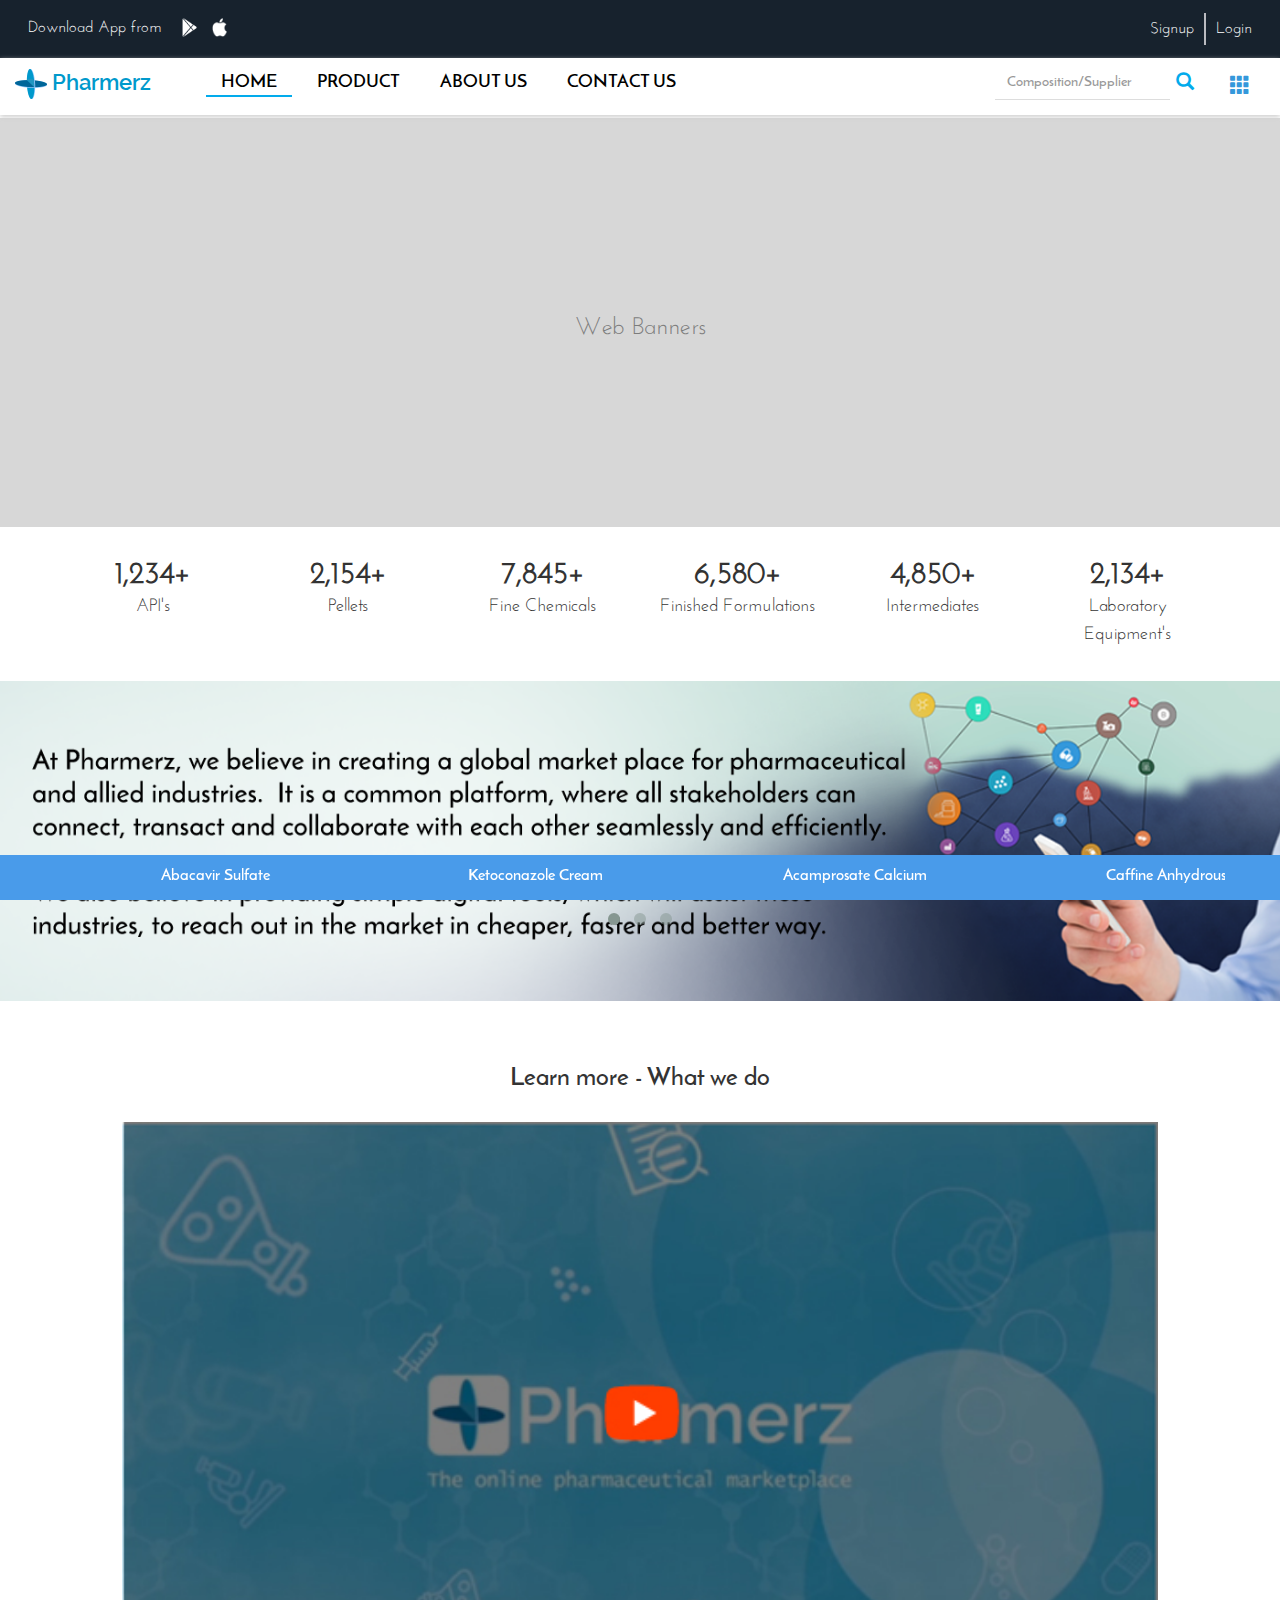
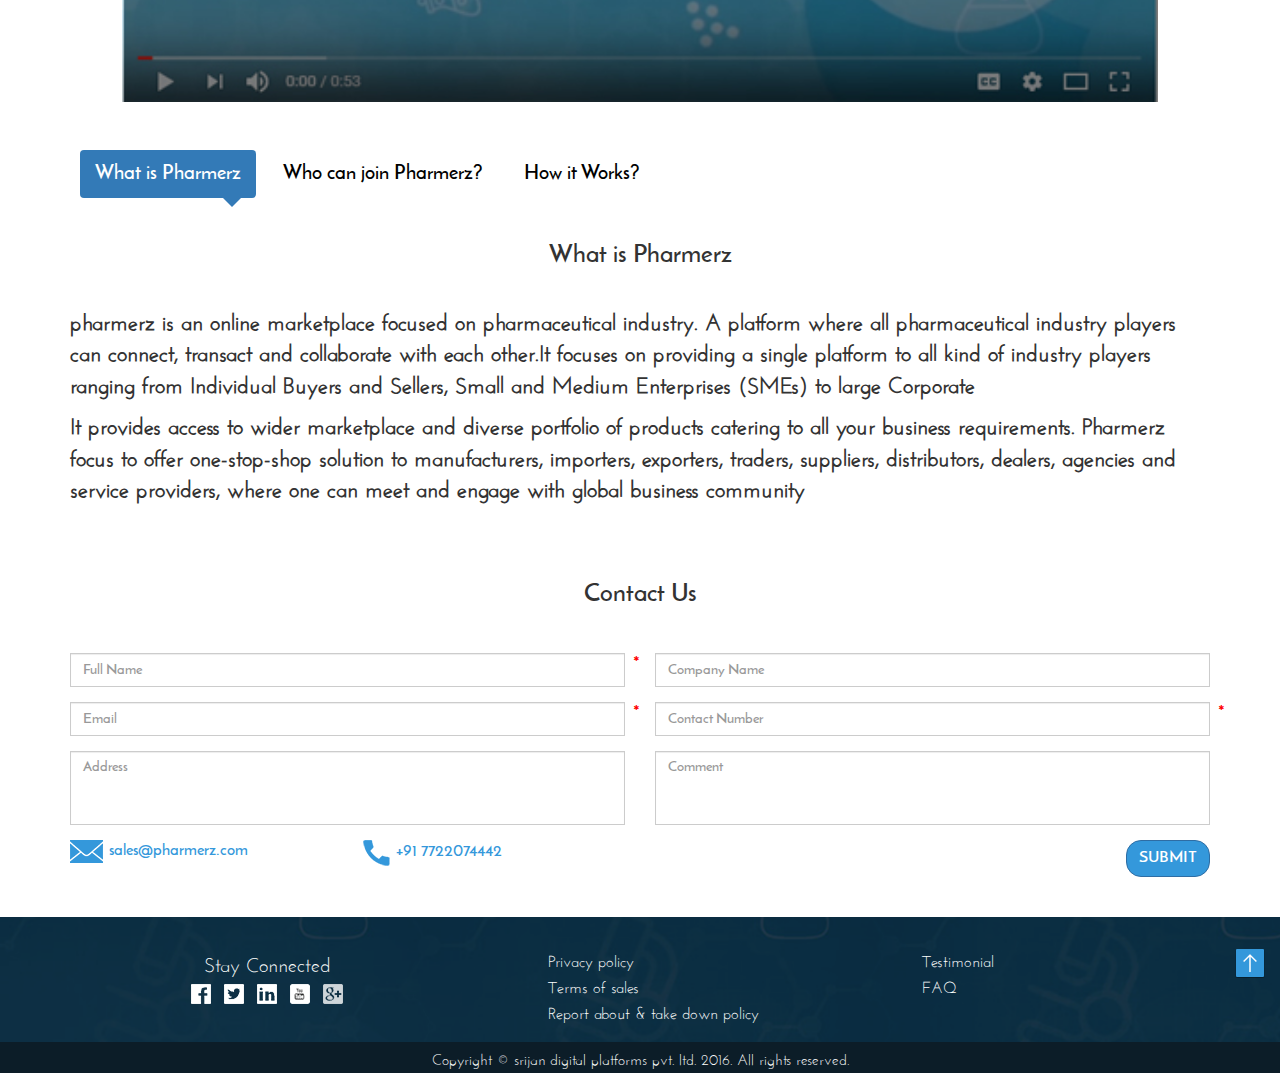
<file: src/main/resources/static/index.html>
<!DOCTYPE html>
<html lang="en" ng-app="myApp" ng-controller="MainCtrl">
    <head>
        <meta charset="utf-8">
        <meta http-equiv="X-UA-Compatible" content="IE=edge">
        <meta name="viewport" content="width=device-width, initial-scale=1">
        <!-- Css -->
		<link href="//maxcdn.bootstrapcdn.com/font-awesome/4.2.0/css/font-awesome.min.css" rel="stylesheet">
        <link href="css/bootstrap.min.css" rel="stylesheet">
		<link href="css/datatables.bootstrap.min.css" rel="stylesheet" >
        <link href="css/ekko-lightbox.css" rel="stylesheet">
        <link href="css/owl.carousel.css" rel="stylesheet">
        <link href="css/owl.theme.css" rel="stylesheet">
        <link href="css/angular-csp.css" rel="stylesheet">
        <link href="css/style.css" rel="stylesheet">
        <link href="css/responsive.css" rel="stylesheet">
		<link href="css/sidenav.css" rel="stylesheet">
        <!-- HTML5 shim and Respond.js for IE8 support of HTML5 elements and media queries -->
        <!-- WARNING: Respond.js doesn't work if you view the page via file:// -->
        <!--[if lt IE 9]>
          <script src="https://oss.maxcdn.com/html5shiv/3.7.2/html5shiv.min.js"></script>
          <script src="https://oss.maxcdn.com/respond/1.4.2/respond.min.js"></script>
        <![endif]-->

        <title>{{ Page.title() }}</title>
    </head>
    <body>

        <div ng-view>

        </div>



        <!-- Java script -->  
        <script src="js/jquery.min.js"></script>
        <script src="js/bootstrap.min.js"></script>         
        <script src="js/ekko-lightbox.js"></script>
        <script src="js/owl.carousel.min.js"></script>
        <script src="js/angular.min.js"></script>
		<script src="js/angular-datatables.min.js"></script>
		<script src="js/jquery.dataTables.min.js"></script>
		<script src="js/angular-datatables.bootstrap.min.js"></script>
        <script src="js/angular-route.min.js"></script>
        <script src="js/angular-animate.min.js"></script>
        <script src="js/angular-cookies.min.js"></script>
        <script src="js/ui-bootstrap-tpls-0.11.0.min.js"></script>
        <script src="./app/app.js"></script>
        <!--<script src="./app/config.js"></script>-->
        <script src="./app/controllers/route.js"></script>
        <!-- controller added files-->
        <script src="./app/controllers/main-controller.js"></script>
        <script src="./app/controllers/home-controller.js"></script>
        <script src="./app/controllers/product-controller.js"></script>
        <script src="./app/controllers/aboutus-controller.js"></script>
        <script src="./app/controllers/contactus-controller.js"></script>
        <script src="./app/controllers/category-controller.js"></script>
		<script src="./app/controllers/dataTables-controller.js"></script>
        <!-- factory added files-->
        <script src="./app/factory/common-factory.js"></script>

    </body>
</html>
</file>
<file: src/main/resources/static/css/style.css>
/*-------------------------
Date : 16 nov 2016
Description : Website css 
---------------------------*/


/*-----------------------
External Fonts Added
-----------------------*/
/*
@font-face {
    font-family: "RalewayMedium";
    src: url('../fonts/raleway-medium.eot'); 
    src:url('../fonts/raleway-medium.ttf'),   
        url('../fonts/raleway-medium.woff'),
        url('../fonts/raleway-medium.svg'),
        url('../fonts/Raleway-Medium-Original.otf');    
}

@font-face {
    font-family: "RalewaySemiBold";
    src: url('../fonts/raleway-semibold.eot'); 
    src:url('../fonts/Raleway-SemiBold.ttf'),   
        url('../fonts/Raleway-SemiBold.otf');
}

@font-face {
    font-family: "RalewayRegular";
    src: url('../fonts/raleway-regular-webfont.eot'); 
    src:url('../fonts/Raleway-Regular.ttf'),
        url('../fonts/Raleway-Regular.woff'),  
        url('../fonts/Raleway-Regular.otf');
}*/

@font-face {
    font-family: 'JosefinSansLight';
    src: url('../fonts/JosefinSans-Light.eot');    
    src: url('../fonts/JosefinSans-Light.ttf') format('truetype'),
        url('../fonts/JosefinSans-Light.otf') format('opentype'),
        url('../fonts/JosefinSans-Light.woff') format('woff'),
        url('../fonts/JosefinSans-Light.woff2') format('woff2'),
        url('../fonts/JosefinSans-Light.svg#fredokaone') format('svg');
}


@font-face {
    font-family: 'JosefinSans';
    src: url('../fonts/JosefinSans.eot');
    src: url('../fonts/JosefinSans.ttf') format('truetype'),
        url('../fonts/JosefinSans.otf') format('opentype'),
        url('../fonts/JosefinSans.woff') format('woff'),
        url('../fonts/JosefinSans.woff2') format('woff2'),
        url('../fonts/JosefinSans.svg#fredokaone') format('svg');
}

@font-face {
    font-family: 'JosefinSansBold';
    src: url('../fonts/JosefinSans-Bold.eot');
    src: url('../fonts/JosefinSans-Bold.ttf') format('truetype'),
        url('../fonts/JosefinSans-Bold.otf') format('opentype'),
        url('../fonts/JosefinSans-Bold.woff') format('woff'),
        url('../fonts/JosefinSans-Bold.woff2') format('woff2'),
        url('../fonts/JosefinSans-Bold.svg#fredokaone') format('svg');
}


@font-face {
    font-family: 'JosefinSansSemiBold';
    src: url('../fonts/JosefinSans-SemiBold.eot');
    src: url('../fonts/JosefinSans-SemiBold.ttf') format('truetype'),
        url('../fonts/JosefinSans-SemiBold.otf') format('opentype'),
        url('../fonts/JosefinSans-SemiBold.woff') format('woff'),
        url('../fonts/JosefinSans-SemiBold.woff2') format('woff2'),
        url('../fonts/JosefinSans-SemiBold.svg#fredokaone') format('svg');
}

@font-face {
    font-family: 'RalewaySemiBold';
    src: url('../fonts/Raleway SemiBold.eot');
    src: url('../fonts/Raleway SemiBold.ttf') format('truetype'),
        url('../fonts/Raleway SemiBold.otf') format('opentype'),
        url('../fonts/Raleway SemiBold.woff') format('woff'),
        url('../fonts/Raleway SemiBold.woff2') format('woff2'),
        url('../fonts/Raleway SemiBold.svg#fredokaone') format('svg');
}

body{
    font-family: JosefinSansSemiBold;
}

/*--------------------------*/

/*-----------------
Header Part css
-------------------*/
.headerbar-background{
    background-color: #17222d;
    padding: 1%;
}

.playstore-box-header{
    font-family: JosefinSans;
    font-size: 16px;
    color:#fff;
}

.playstore-box-header img{
    padding-left: 5px;
    padding-right: 5px;
    width: 25px;
    height: 19px;
}

.login-signup-box-header{
    font-family: JosefinSans;
    font-size: 16px;
    color:#fff;
    float: right;
}

.login-signup-box-header a{
    text-decoration: none !important;
    color:#fff !important;
}

.signup-adjs{
    padding-right: 5px;
}

.login-adjs{
    padding-left: 5px;
}

.blue-glyphicon{
    color: #3498db;
    font-size: 20px;
}

/*-------------- End ----------------*/
/*-------------------------------
Footer part css
-------------------------------*/
.footer-background{
    background:  url('../image/footer-background.png') no-repeat center center;
    width: 100%;
    height: 125px;
    background-size: cover;
}
.social-icons{
    text-align:center;
    padding-top:30px;
}

.social-icons-txt{
    font-family: JosefinSans;
    font-size: 20px;
    color:#fff;
}

.social-icons img{
    padding-left:5px;
    padding-right:5px;
    padding-top:5px;
    cursor: pointer;
}

.footer-links{
    padding-top:30px;
}

.footer-links a{
    font-family: JosefinSans;
    font-size: 16px;
    color:#fff;
    text-decoration:none;
}

.movetotop{
    float:right;
}	

.copyright-box-background{
    background-color:#0c1d28;
}

.copyright{
    font-family: JosefinSans;
    font-size: 15px;
    color:#fff;
    text-align:center;
    padding-bottom:5px;
    padding-top:5px;
}
/*-------------- End ----------------*/

/*------------------------------
Login Modal css
-------------------------------*/
#modals-container .modal{
    top: 20% !important;
    padding: 0!important;
}

#LoginModal .modal-header {
    border-bottom: none !important; 
}

#LoginModal .form-control{
    background-color: #eeeeee;
}

.login-form-inneradjs{
    padding-left: 15%;
    padding-right: 15%;
}

.login-heading{
    font-family:JosefinSans;
    font-size:20px;
    text-align:center;
    font-weight: 600;
}

.rightborder-adjs{
    border-right: none !important;
}

.login-link{
    font-family:JosefinSans;
    text-align:center;
    font-weight: 600;
}

.login-link a{
    color:#02abec;
    text-decoration: underline;
}

.myloginbtn{
    padding: 6px 43px !important;
    background-color: #34495e;
    border-color: #2e6da4;
    color: #fff;
}


#LoginModal  .form-control-feedback{
    right: 14px !important;
}

.validation_error{
    font-family:JosefinSans;
    font-size:12px;
    color:red;
}
.errorborder{
    border:1px solid red;
}

/*-------------- End ----------------*/

/*------------------------------
Signup Modal css
-------------------------------*/

#SignupModal .modal-header {
    border-bottom: none !important; 
}
.signup-heading{
    font-family:JosefinSansSemiBold;
    font-size:20px;
    text-align:center;
    font-weight: 600;
}

.signup-form-inneradjs{
    padding-left: 5%;
    padding-right: 5%;
}

.signup-subheading{
    font-family:JosefinSans;
    font-size:20px;
    text-align:center;
    font-weight: 600;
}

.profile-image-box{
    text-align:center;
}

.profile-image-box img{
    width :80px;
    height:80px;
    padding-bottom : 5px;
}

.profile-image-box-btn{
    color:#02abec;
    background-color: #fff; 
    border-color: #02abec; 
}

.profile-image-box-btn:hover{
    color:#02abec;
}

#SignupModal .form-control{
    background-color: #eeeeee;
}
.btn-file {
    position: relative;
    overflow: hidden;
}
.btn-file input[type=file] {
    position: absolute;
    top: 0;
    right: 0;
    min-width: 100%;
    min-height: 100%;
    font-size: 100px;
    text-align: right;
    filter: alpha(opacity=0);
    opacity: 0;
    outline: none;
    background: white;
    cursor: inherit;
    display: block;
}

.lastname-adjs{
    padding-top: 20px;
}

.signup-row-adjs{
    padding-bottom:10px;
}

/* not used */
#SignupModal{

}

.radio-info input[type="radio"] + label::after {
    background-color: #5bc0de; }
.radio-info input[type="radio"]:checked + label::before {
    border-color: #5bc0de; }
.radio-info input[type="radio"]:checked + label::after {
    background-color: #5bc0de; }
/* not used */


.signup-link{
    font-family:JosefinSans;
    color:#02abec;
    font-size:13px;
    float:right;
}
.checkbox-txt{
    font-family:JosefinSans;
}

.right-checkbox-algin{
    float: right;   
}

/* not used */
.radio-inline input[type="radio"]:checked + label::before {
    border-color: #5bc0de; 
}

.radio-inline input[type="radio"]:checked + label::after {
    background-color: #5bc0de;
}
/* not used */

.signup-footer-txt{
    padding-top: 5px;
    font-family:JosefinSans;
    text-align: center;
}

.signup-footer-txt a{
    color:#02abec;
    text-decoration: underline;
}
.mysignupbtn{
    padding: 6px 43px !important;
    background-color: #34495e;
    border-color: #2e6da4;
    color: #fff;
}

/*-------------- End ----------------*/



/*------------------------------
Navbar css
-------------------------------*/
.brand-logo{
    font-family: RalewaySemiBold;
    font-size: 22px;
    color: #0099cc;
    padding-top: 9px;
}

.brand-logo a{
    text-decoration: none !important;
    color: #0099cc !important;
}

.brand-logo a:hover{
    color: #0099cc !important;  
}

.navbar {
    border-radius: 0px !important;
    border: 0px solid transparent !important;
}
.navbar-default{
    background-color: #fff !important;
    -webkit-box-shadow: 0px 2px 5px 0px rgba(205,205,205,1) !important;
    -moz-box-shadow: 0px 2px 5px 0px rgba(205,205,205,1) !important;
    box-shadow: 0px 2px 5px 0px rgba(205,205,205,1) !important;
}
.navbar-txt{
    padding-left: 50px;
}
.navbar-txt>li>a{
    font-family: JosefinSansSemiBold !important;
    font-size: 18px !important;
    color: #000 !important;
}
.navbar-txt>li{
    padding-left: 5px;
    padding-right: 5px;
}

/* 
    .navbar-txt>li>a:focus , .navbar-txt>li>a:hover{
    border-bottom: 2px solid #02abec;
    padding-bottom:2px;
}

*/

.activenav{
    border-bottom: 2px solid #02abec;
    padding-bottom: 2px !important;
}

.borderless-searchbox .form-control{
    border-radius: 0px !important; 
    border-left: none !important;
    border-right: none !important;
    border-top: none !important;
    border-bottom: 1px solid #ddd !important;
    -webkit-box-shadow: inset 0 0px 0px rgba(0,0,0,.075) !important; 
    box-shadow: inset 0 0px 0px rgba(0,0,0,.075) !important; 
    -webkit-transition: border-color ease-in-out .15s,-webkit-box-shadow ease-in-out .15s; 
    -o-transition: border-color ease-in-out .15s,box-shadow ease-in-out .15s;
    transition: border-color ease-in-out .15s,box-shadow ease-in-out .15s; 
}
/* not used */
/*
.searchbox{
    background: url('../image/search-icon.png') right no-repeat;
    padding-right: 23px;
    background-size: 22px;
}
*/
/* not used */

.searchbox .input-group-addon {
    background: white !important;
    border: 0px solid #ccc !important; 
    padding: 0px 0px !important;
    font-size: 18px;
}

.searchbox button {
    border: 0;
    background: transparent;
    color:#02abec;
}

.navbar-right .dropdown-menu{
    background-color:#17222d !important;
    color:#fff !important;
}

.navbar-right .dropdown-menu:before {
    content: "";
    position: absolute;
    width: 0;
    height: 0;
    border-left: 18px solid transparent;
    border-right: 18px solid transparent;
    border-bottom: 21px solid #1d2c4a;
    top: -18px;
    right: 6px;
}

.navbar-right .dropdown-menu>li>a {
    color: #fff !important;
    font-family: JosefinSans !important;
    font-size: 16px;
}

.navbar-right .dropdown-menu>li>a:focus, .dropdown-menu>li>a:hover {
    color: #02b5f1 !important;
    text-decoration: none;
    background-color: transparent !important;
}

.navbar{
    margin-bottom: 0px !important; 
}  

.navbar-default .navbar-toggle:focus, .navbar-default .navbar-toggle:hover {
    background-color: transparent !important; 
}

.navbar-default .navbar-toggle {
    border-color: transparent !important; 
}

.searchboxToggle form[role="search"] {
    position: absolute;
    top: 0px;
    right: 0px;
    width: 100%;
    padding: 0px;
    margin: 0px;
    z-index: 0;
}


.searchboxToggle form[role="search"] .btn {
    padding: 6.5px 13px !important;
}

#search-container .modal-body {
    padding: 0px !important;
}

#search-container .modal {
    top: 100px;
}

#search-container .form-control {
    border-radius: 0px !important; 
}

#search-container .btn-default {
    color: red;
    border-left: 0;
    border-radius: 0px !important; 
}

#search-container .btn-default:hover {
    color: red;
    background-color: #fff;

}

.myclose-btn{
    border: 1px solid red;
    border-radius: 50%;
}

.mysearch-btn{
    color: #000; 
}

/*-------------- End ----------------*/

/*-----------------------------
    Home Page css
------------------------------*/
.slider-box{
    background-color:#d7d7d7;
}

.slider-box-txt{
    text-align: center;
    font-family: JosefinSans;
    font-size: 24px;
    padding: 15%;
    color:#7c7c7c;
}

.counting-box{
    /*    background-color: #ebebeb;*/
    padding-bottom: 20px;
    padding-top: 20px;
}

.countigbox-txt{
    text-align: center;
}

.countigbox-count-txt{
    font-size:30px;
    font-family: JosefinSans;
    font-weight: 600;
}

.countigbox-name-txt{
    font-family: JosefinSans;
    font-size:18px;
}

.joinus-path-image{
    background: url('../image/jointhepath_redesign1.png') no-repeat center center;
    width:100%;
    height: 350px;
    background-size:contain; 
}

.video-box{
    /*background-color:#ebebeb;*/
}

.video-container {
    position:relative;
    padding-bottom:56.25%;
    height:0;
    overflow:hidden;
}

.ekko-lightbox .modal-header {
    border-bottom: none !important; 
}

.ekko-lightbox.modal {
    padding: 0!important;
    top:10%;
}

.video-container img{
    width:100%;
}

.video-container iframe, .video-container object, .video-container embed {
    position:absolute;
    top:0;
    left:0;
    width:100%;
    height:100%;
}

.video-box-inner-background{
    /*background-color:#d7d7d7; */
}

.video-hide
{
    display: none;
}

.video-box-header{
    text-align: center; 
    padding-top: 45px;
    padding-bottom: 25px;
}

.video-box-header-txt{
    font-family: JosefinSansSemiBold;
    font-size: 25px;
}

.video-box-txt{
    text-align: center;
    font-family: JosefinSansSemiBold;
    font-size: 22px;
    padding: 15%;
    color:#7c7c7c;
}

.what-is-Pharmerz{
    text-align: center;
    padding-top: 40px;
    padding-bottom: 10px;
}

.what-is-Pharmerz-txt{
    font-family: JosefinSansSemiBold;
    font-size: 25px;
}

.pharmerz-intro-txt{
    font-family: JosefinSans;
    font-size: 22px;
    font-weight: 600;
}

.gery-box{
    background-color: #ebebeb;
}
.who-can-join-pharmerz-txt{
    text-align: center;
    font-family: JosefinSansSemiBold;
    font-size: 25px;
    padding-top: 10px;
    padding-bottom: 10px;
}

.light-skybule-box{
    background-color: #ecf0f1;
}
.wcj-pharmerz-image{
    text-align: center;
    padding-top: 10px;
}

.wcj-pharmerz-heading{
    font-family: JosefinSansSemiBold;
    font-size: 18px;
    padding-top: 8px;
    padding-bottom: 10px;
    text-align: center;
}

.how-Pharmerz-work{
    text-align: center;
    padding-top: 40px;
    padding-bottom: 10px;
}

.how-Pharmerz-work-txt{
    font-family: JosefinSansSemiBold;
    font-size: 25px;
}

.how-Pharmerz-work-subtxt {
    font-family: JosefinSans;
    font-size: 22px;
    font-weight: 600;
}

/*--not use--*/
/*.wcj-pharmerz-content{
    font-family: RalewayMedium;
    font-size: 15px;
    color: #7f8c8d;
}*/
/*--not use--*/

.viewall-btn{
    background-color:#3498db;
    border-color: #2e6da4;
    color: #fff;
    border-radius: 15px;
    font-size: 16px;
}

.sub-nav-adjs{
    padding-top: 45px;
}


.nav-pills-stacked-example li a{
    font-size: 20px;
    margin-left: 10px;
    color:#000;
}

.nav-pills-stacked-example li.active a:after {
    content: "";
    position: absolute;
    width: 0;
    height: 0;
    border-left: 9px solid transparent;
    border-right: 9px solid transparent;
    border-top: 9px solid #337ab7;
    top: 48px;
    right: 15px;
    z-index: 99;
}

.home-contact{
    font-family: JosefinSansSemiBold;
    font-size: 25px;
    text-align: center;
    padding-top: 45px;
    padding-bottom: 20px;
}

.home-contact-subheading{
    font-family: JosefinSans;
    font-size: 20px;
    text-align: center;
    font-weight: 600;
    padding-bottom: 20px;
}

.home-contactus-address{
    font-family: JosefinSansSemiBold;
    font-size: 16px;
    color: #3498db;
}


#home-contact-form .form-control{
    border-radius: 0px;
}

.required-filed:after { 
    position: absolute;
    content: '*';
    color: red;
    right: 0;
    top: 0;
    font-size: 18px;
}

.mail-txt{
    font-family: JosefinSansSemiBold;
    font-size: 16px; 
    color:#3498db;
}

.phone-txt{
    font-family: JosefinSansSemiBold;
    font-size: 16px;  
    color:#3498db;
}

.phone-txt-adjs{
    padding-top: 10px;
}

.mail-txt-adjs{
    padding-top: 10px;
}

.contact-btn{
    background-color:#3498db;
    border-color: #2e6da4;
    color: #fff;
    border-radius: 15px;
    font-size: 16px;
}


.stickyfooter {
    background-color: #499bea;
    position: fixed;
    bottom: 0;
    margin-top: 0;
    margin-bottom: 0;
    padding: 10px 0 4px;
    text-align: center;
    margin-right: 0;
    height: 45px;
    left: 0;
    z-index: 50;
    width:100%;
    color:#fff;
    font-family: JosefinSansSemiBold;
    font-size: 16px;  
}


.stickyfooter a{
    color:#fff;
    text-decoration: none;
}

.owl-item {
    width:320px !important;
}

/*-------------- End ----------------*/

/*-----------------------------
Product Page
--------------------------------*/

.productpage-background
{
    background-color: #ebebeb;
}

.product-page-items-background{
    background-color: #fff;
}

.p-product-item-box{
    padding-top:15px;
    padding-bottom:15px;
}

.p-product-image{
    padding-top:3px;
    text-align:center;
}

.p-product-name{
    font-family: JosefinSansSemiBold;
    color:#212121;
    font-size: 18px;
}

.p-product-categorty{
    font-family: JosefinSans;
    color:#212121;
    font-size: 15px;
    font-weight: 600;
}
/*--no use--*/
/*
.p-product-supplier{
    font-family: JosefinSans;
    color:#212121;
    font-size: 15px;
}
*/
/*--no use--*/

.p-product-txt-content{
    padding-bottom:5px;
}

.p-product-sendEnq-btn{
    background-color:#3d5968;
    border-color: #2e6da4;
    color: #fff;
}

.btn-gery{
    background-color: #ccc;
}

#filter-box .dropdown-menu:before {
    content: "";
    position: absolute;
    width: 0;
    height: 0;
    border-left: 12px solid transparent;
    border-right: 12px solid transparent;
    border-bottom: 12px solid #fff;
    top: -13px;
    left: 7px;
}

.dropdown-size{
    width:300px;
}

.filetr-collapsable {
    display: block; 
    margin-top: 13px;	
}

.filter-box {
    /*padding: 16px;*/
    /*border-bottom: 1px solid #f0f0f0;*/
}

.filter-headername {
    display: -webkit-flex;
    display: -ms-flexbox;
    display: flex;
    -webkit-justify-content: space-between;
    -ms-flex-pack: justify;
    justify-content: space-between;
    -webkit-align-items: center;
    -ms-flex-align: center;
    align-items: center;
    background-color: #dfdfdf;
    margin-top: 5px;
}

.filter-headername-txt {
    font-family:JosefinSans;
    font-size: 15px;
    font-weight: 600;
    letter-spacing: .3px;
    display: inline-block;
    color:#888888;
    padding-top:5px;
    padding-left:5px;
    padding-bottom:5px;
}

.arrow-adjs{
    padding-right: 5px;
}

.filter-innerlist-block  {
    display: inline-block;
    width: 100%;
}

.filter-innerlist-block  .lable {
    display: inline-block;
    max-width:250px;
    padding-left:10px;
    font-weight: 600;
}

.filter-innerlist-block   .checkbox input[type=checkbox] {
    position: absolute;
    top: 0 !important;
    right: 16px !important;
}


.filter-group-items{
    height: 400px;
    overflow-y: scroll;
}

.filter-group-items.hideMe{
    height: 0px;
}
/* not used */
/*  
//scroll bar
.filter-group-items::-webkit-scrollbar {
    width: 8px;
}

.filter-group-items::-webkit-scrollbar-track {
    -webkit-box-shadow: inset 0 0 2px rgba(0,0,0,0.3);
}

.filter-group-items::-webkit-scrollbar-thumb {
  background-color: #cacaca;
  outline: 1px solid #cacaca;
}
*/
/* not used */


/*-------------- End ----------------*/

/*-------------------------------------
Categories page css
--------------------------------------*/
.categories-container{
    height: 650px;
    overflow-y: scroll;
}

.categories-image{
    text-align: center; 
    padding-top: 11%;
    margin: -5px;
    padding-bottom: 11%;
}

.categories-image img{
    width:100%;
}

/*-------------- End ----------------*/

/*-------------------------------
About us page css
--------------------------------*/

.aboutus-heading{
    font-family: JosefinSansSemiBold;
    color:#212121;
    font-size: 25px;
    text-align: center;
}

.aboutus-subheading{
    font-family: JosefinSansSemiBold;
    color:#212121;
    font-size: 22px;
}

.aboutus-txt-content{
    font-family: JosefinSans;
    color:#212121;
    font-size: 20px;
}
/*-------------- End ----------------*/


/*------------------------------
Privacy policy
-------------------------------*/
.privacy-heading{
    font-family: JosefinSansSemiBold;
    font-size: 25px;
    color:#000;
    background-color: #dbdbdb;
    padding: 5px;
    margin-bottom: 5px;
    margin-top: 5px;
}


.bottomborder-gery{
    border-bottom: 5px solid #dbdbdb;
}

.privacy-blue-txt
{
    font-family: JosefinSans;
    color:#63aed6;
    font-size: 16px;
}

.privacy-txt{
    font-family: JosefinSansSemiBold;
    font-size: 17px;
    color:#797979;
}

.subheader-box{
    font-family: JosefinSansSemiBold;
    font-size: 23px;
}

.blue-number-box{
    background-color: #0198cd;
    color: #fff;
    width:50px;
    float: left;
    text-align: center;
    padding: 5px;
}

.privacy-subheading{
    color:#000;
    background-color: #dbdbdb;
    margin-left: 52px;
    padding-left: 5px;
    padding: 5px;
}

/*-----------------
admin - header 
 -----------------*/
 
 .navbar-inverse {
    background-color: #34495e!important;
    border-color: #34495e !important;
}

.stylish-input-group .input-group-addon{
    background: white !important; 
}   
.stylish-input-group .form-control{
	border-right:0; 
	box-shadow:0 0 0; 
	border-color:#ccc;
}
.stylish-input-group button{
    border:0;
    background:transparent;
}

.admin-navbar-form{
	margin-bottom:8px;
	margin-top:8px;
}

.alldocactivity{
margin-top:53px;
}


.brand-logo2{
    font-family: RalewaySemiBold;
    font-size: 22px;
    color: #fff;
    padding-top: 9px;
	
}
.brand-logo2 a{
    text-decoration: none !important;
    color: #fff !important;
}
.brand-logo2 a:hover{
    color: #fff !important;  
}

.logo-txt-adjs{
	vertical-align: middle;
}

admin-rightnavbar-adjs{
}
</file>
<file: src/main/resources/static/css/responsive.css>
/* Extra css menu collapse */

@media (max-width: 1024px) {
    .navbar-header {
        float: none;
    }
    .navbar-nav>li:first-child {
        margin-left: 0px;
    }
    .navbar-fixed-bottom .navbar-collapse, .navbar-fixed-top .navbar-collapse {
        max-height: 500px; 
    }
    .navbar-toggle {
        display: block;
    }
    .navbar-collapse {
        border-top: 1px solid transparent;
        box-shadow: inset 0 1px 0 rgba(255,255,255,0.1);
    }
    .navbar-collapse.collapse {
        display: none!important;
    }
    .navbar-nav {
        float: none!important;
        margin: 7.5px -15px;
    }
    .navbar-nav>li {
        float: none;
    }
    .navbar-nav>li>a {
        padding-top: 10px;
        padding-bottom: 10px;
    }
    .navbar-collapse.collapse.in { 
        display: block!important;
    }
    .collapsing {
        overflow: hidden!important;
    }
    .navbar-collapse .nav > .divider-vertical {
        display: none;
    }

    .navbar-nav li a{
        line-height: 30px;
        font-size: 20px;
    }

    .navbar-txt {
        padding-left:0px; 
    }

    .custom-hidden-md{
        display: none!important;
    }

}
/*************END*************/


@media only screen and (min-width : 1681px) and (max-width : 1920px){
    /*-------------
      Product page
     --------------*/

    #product-container .col-lg-1 {
        width: 5.33333333% !important;
    }
    /*--End--*/


}
/*************END*************/
@media only screen and (min-width : 1441px) and (max-width : 1680px){
    /*-------------
  Product page
 --------------*/

    #product-container .col-lg-1 {
        width: 5.33333333% !important;
    }
    /*--End--*/
}
/*************END*************/
@media only screen and (min-width : 1366px) and (max-width : 1440px){
    /*-------------
      Product page
     --------------*/

    #product-container .col-lg-1 {
        width: 5.33333333% !important;
    }
    /*--End--*/
}
/*************END*************/
@media only screen and (min-width : 1281px) and (max-width : 1365px){
    /*-------------
  Product page
 --------------*/

    #product-container .col-lg-1 {
        width: 5.33333333% !important;
    }
    /*--End--*/
}
/*************END*************/
@media only screen and (min-width : 1025px) and (max-width : 1280px){
    /*-------------
      Product page
     --------------*/

    #product-container .col-lg-1 {
        width: 5.33333333% !important;
    }
    /*--End--*/
}
/*************END*************/
@media only screen and (min-width : 991px) and (max-width : 1024px){
    /*---------------
          footer page
     ---------------*/
    .footer-background{
        height: auto;
        background-size: cover;
    } 
    /*-- End --*/
    /*------------------
        Head
    ----------------------*/

    .brand-logo {
        padding-top: 10px;
        padding-left: 10px;
    }
    /*-- End --*/
    /*-------------
  Product page
 --------------*/

    #product-container .col-lg-1 {
        width: 5.33333333% !important;
    }
    /*--End--*/
    /*---------------
     Categories page
    ---------------*/
    .categories-container{
        height: 1000px;
        overflow-y: scroll;
    }
    /*--End--*/


}
/*************END*************/
@media only screen and (min-width: 768px) and (max-width: 990px) {
    /*---------------
    footer page
---------------*/
    .footer-background{
        height: auto;
        background-size: cover;
    } 
    .social-icons {
        text-align: left;
        padding-top: 30px;
    }

    /*-- End --*/
    /*------------------
           Head
       ----------------------*/
    .login-signup-box-header{
        float: right;
    }
    .login-form-inneradjs{
        padding-left: 5%;
        padding-right: 5%;
    }
    .profile-image-box {
        padding-bottom: 15px;
    }
    .lastname-adjs {
        padding-top: 0px; 
    }
    .right-checkbox-algin{
        float: left;   
    }
    .brand-logo {
        padding-top: 10px;
        padding-left: 10px;
    }
    /*-- End --*/
    /*----------------------
      Home
    ------------------------*/
    .video-container {
        margin-bottom: 15px;
    }
    .ekko-lightbox.modal {
        padding: 0!important;
        top: 0%; 
    }
    /*-- End --*/
    /*-------------
     Product page
     --------------*/
    #product-container .col-xs-12,col-sm-12 {
        width:100%!important;
    } 
    #filter-box .dropdown-menu:before {
        content: "";
        position: absolute;
        width: 0;
        height: 0;
        border-left: 12px solid transparent;
        border-right: 12px solid transparent;
        border-bottom: 12px solid #ddd;
        top: -13px;
        left: 7px;
    }
    /*--End--*/
    /*---------------
   Categories page
  ---------------*/
    .categories-container{
        height:700px;
        overflow-y: scroll;
    }
    /*--End--*/

}
/*************END*************/
@media only screen and (min-width: 550px) and (max-width: 767px) {
    /*---------------
        footer page
   ---------------*/
    .footer-background{
        height: auto;
        background-size: cover;
    } 
    .social-icons {
        text-align: left;
        padding-top: 30px;
    }
    .footer-links{
        padding-top:5px;
    }

    /*-- End --*/
    /*------------------
        Head
    ----------------------*/
    .playstore-box-header {
        font-size: 15px;
    }
    .login-signup-box-header{
        float: right;
    }
    .login-form-inneradjs{
        padding-left: 5%;
        padding-right: 5%;
    }
    .login-link{
        padding-bottom:10px;
    }
    .profile-image-box {
        padding-bottom: 15px;
    }
    .lastname-adjs {
        padding-top: 0px; 
    }
    .right-checkbox-algin{
        float: left;   
    }
    .brand-logo {
        padding-top: 10px;
        padding-left: 10px;
    }
    /*--End--*/
    /*------------
      Home page 
    ------------*/
    .countigbox-count-txt{
        font-size:22px;
    }

    .countigbox-name-txt{
        font-size:14px;
    }

    .video-container {
        margin-bottom: 15px;
    }
    .ekko-lightbox-nav-overlay {
        top: 140px;
    }
    .nav-pills-stacked-example li{
        float: none !important;
    }

    /*--End--*/

    /*-------------
    Product page
    --------------*/
    #product-container .col-xs-12,col-sm-12 {
        width:100%!important;
    }
    #filter-box .dropdown-menu:before {
        content: "";
        position: absolute;
        width: 0;
        height: 0;
        border-left: 12px solid transparent;
        border-right: 12px solid transparent;
        border-bottom: 12px solid #ddd;
        top: -13px;
        left: 7px;
    }
    /*--End--*/
    /*---------------
   Categories page
  ---------------*/
    .categories-container{
        height:650px;
        overflow-y: scroll;
    }
    /*--End--*/

}
/*************END*************/
@media only screen and (min-width: 480px) and (max-width: 549px) {
    /*---------------
    footer page
---------------*/
    .footer-background{
        height: auto;
        background-size: cover;
    } 
    .social-icons {
        text-align: left;
        padding-top: 30px;
    }
    .footer-links{
        padding-top:5px;
    }
    .copyright {
        font-size: 14px;
    }
    /*-- End --*/
    /*------------------
            Head
        ----------------------*/
    .playstore-box-header {
        font-size: 15px;
    }
    .login-signup-box-header{
        float: right;
    }
    .login-form-inneradjs{
        padding-left: 5%;
        padding-right: 5%;
    }
    .login-link{
        padding-bottom:10px;
    }
    .profile-image-box {
        padding-bottom: 15px;
    }
    .lastname-adjs {
        padding-top: 0px; 
    }
    .right-checkbox-algin{
        float: left;   
    }

    .brand-logo {
        padding-top: 10px;
        padding-left: 10px;
    }


    /*--End--*/
    /*------------
      Home page 
    ------------*/
    .countigbox-count-txt{
        font-size:22px;
    }

    .countigbox-name-txt{
        font-size:14px;
    }

    .video-container {
        margin-bottom: 15px;
    }
    .ekko-lightbox-nav-overlay {
        top: 90px;
    }
    .nav-pills-stacked-example li{
        float: none !important;
    }
    /*--End--*/
    /*-------------
     Product page
     --------------*/
    #product-container .col-xs-12,col-sm-12 {
        width:100%!important;
    }
    #filter-box .dropdown-menu:before {
        content: "";
        position: absolute;
        width: 0;
        height: 0;
        border-left: 12px solid transparent;
        border-right: 12px solid transparent;
        border-bottom: 12px solid #ddd;
        top: -13px;
        left: 7px;
    }
    /*--End--*/
    /*---------------
  Categories page
 ---------------*/
    .categories-container{
        height:550px;
        overflow-y: scroll;
    }
    /*--End--*/

}

/*************END*************/
@media only screen and (min-width: 361px) and (max-width: 479px) {

    /*---------------
    footer page
---------------*/
    .footer-background{
        height: auto;
        background-size: cover;
    } 
    .social-icons {
        text-align: left;
        padding-top: 30px;
    }
    .footer-links{
        padding-top:5px;
    }
    .copyright {
        font-size: 14px;
    }
    /*-- End --*/

    /*------------------
        Head
    ----------------------*/
    .playstore-box-header {
        font-size: 11px;
        padding-top: 6px;
    }
    .login-signup-box-header{
        float: right;
        font-size: 11px;
    }
    .headbar-divider{
        height: 20px;
    }
    .playstore-box-header img {
        padding-left: 0px; 
        padding-right: 0px; 
        width: 13px;
        height: 15px;
    }
    .login-form-inneradjs{
        padding-left: 5%;
        padding-right: 5%;
    }
    .login-link{
        padding-bottom:10px;
    }
    .profile-image-box {
        padding-bottom: 15px;
    }
    .lastname-adjs {
        padding-top: 0px; 
    }
    .right-checkbox-algin{
        float: left;   
    }
    .mysignupbtn{
        margin-bottom: 5px;
    }

    .brand-logo {
        padding-top: 10px;
        padding-left: 10px;
    }

    .product-image img{
        width:100%;
    }
    .product-name {
        font-size: 16px;
    }
    .product-categorty{
        font-size: 14px;
    }
    .product-supplier{
        font-size: 14px;
    }
    .product-sendEnq-btn {
        font-size: 11px;
    }
    .pharmerz-intro-txt {
        font-size: 16px;
    }

    .home-blue-bold-txt {
        font-size: 18px;
    }
    .home-blue-normal-txt {
        font-size: 16px;
    }
    .video-box-header-txt {
        font-size: 20px;
    }
    .what-is-Pharmerz-txt {
        font-size: 23px;
    }
    .who-can-join-pharmerz-txt {
        font-size: 23px;
    }
    /*--END--*/
    /*------------
      Home page 
    ------------*/
    .countigbox-count-txt{
        font-size:22px;
    }

    .countigbox-name-txt{
        font-size:14px;
    }

    .wcj-pharmerz-heading {
        font-size: 16px;
    }
    .how-Pharmerz-work-txt{
        font-size: 23px;
    }

    .how-Pharmerz-work-subtxt {
        font-size: 16px;
    }

    /*--not use--*/
    /*--not use--*/
    /*.wcj-pharmerz-content {
        font-size: 14px;
    }*/

    /*.wcj-pharmerz-image img{
        width:100%;
    }*/
    /*--not use--*/

    .video-container {
        margin-bottom: 15px;
    }
    .ekko-lightbox-nav-overlay {
        top: 90px;
    }
    .nav-pills-stacked-example li{
        float: none !important;
    }
    /*--End--*/
    /*-------------
     Product page
     --------------*/
    #product-container .col-xs-12,col-sm-12 {
        width:100%!important;
    }
    .dropdown-size {
        width: 280px;
    }
    #filter-box .dropdown-menu:before {
        content: "";
        position: absolute;
        width: 0;
        height: 0;
        border-left: 12px solid transparent;
        border-right: 12px solid transparent;
        border-bottom: 12px solid #ddd;
        top: -13px;
        left: 7px;
    }

    .p-product-name {
        font-size: 16px;
    }
    .p-product-categorty {
        font-size: 13px;
    }
    .p-product-supplier {
        font-size: 13px;
    }
    .p-product-sendEnq-btn {
        font-size: 11px;
    }
    /*--End--*/



}
/*************END*************/
@media only screen and (min-width: 330px) and (max-width: 360px) {
    /*---------------
    footer page
---------------*/
    .footer-background{
        height: auto;
        background-size: cover;
    } 
    .social-icons {
        text-align: left;
        padding-top: 30px;
    }
    .footer-links{
        padding-top:5px;
    }
    .copyright {
        font-size: 14px;
    }
    /*-- End --*/
    /*------------------
            Head
        ----------------------*/
    .playstore-box-header {
        font-size: 11px;
        padding-top: 7px;
    }
    .login-signup-box-header{
        float: right;
        font-size: 11px;
    }
    .headbar-divider{
        height: 20px;
    }
    .playstore-box-header img {
        padding-left: 0px; 
        padding-right: 0px; 
        width: 12px;
        height: 15px;
    }
    .login-form-inneradjs{
        padding-left: 5%;
        padding-right: 5%;
    }
    .login-link{
        padding-bottom:10px;
    }
    .profile-image-box {
        padding-bottom: 15px;
    }
    .lastname-adjs {
        padding-top: 0px; 
    }
    .right-checkbox-algin{
        float: left;   
    }
    .mysignupbtn{
        margin-bottom: 5px;
    }
    .brand-logo {
        padding-top: 10px;
        padding-left: 10px;
    }

    .product-image img{
        width:100%;
    }
    .product-name {
        font-size: 16px;
    }
    .product-categorty{
        font-size: 14px;
    }
    .product-supplier{
        font-size: 14px;
    }
    .product-sendEnq-btn {
        font-size: 11px;
    }
    .pharmerz-intro-txt {
        font-size: 16px;
    }

    .home-blue-bold-txt {
        font-size: 18px;
    }
    .home-blue-normal-txt {
        font-size: 16px;
    }
    .video-box-header-txt {
        font-size: 20px;
    }
    .what-is-Pharmerz-txt {
        font-size: 23px;
    }
    .who-can-join-pharmerz-txt {
        font-size: 23px;
    }

    .wcj-pharmerz-heading {
        font-size: 16px;
    }

    .how-Pharmerz-work-txt{
        font-size: 23px;
    }

    .how-Pharmerz-work-subtxt {
        font-size: 16px;
    }
    /*--not use--*/
    /*.wcj-pharmerz-content {
        font-size: 14px;
    }*/

    /*.wcj-pharmerz-image img{
        width:100%;
    }*/
    /*--not use--*/
    /*-- END --*/
    /*------------
     Home page 
   ------------*/
    .countigbox-count-txt{
        font-size:20px;
    }

    .countigbox-name-txt{
        font-size:12px;
    }

    .video-container {
        margin-bottom: 15px;
    }
    .ekko-lightbox-nav-overlay {
        top: 75px;
    }
    .nav-pills-stacked-example li{
        float: none !important;
    }
    /*--End--*/
    /*-------------
     Product page
     --------------*/
    #product-container .col-xs-12,col-sm-12 {
        width:100%!important;
    }
    .dropdown-size {
        width: 280px;
    }
    #filter-box .dropdown-menu:before {
        content: "";
        position: absolute;
        width: 0;
        height: 0;
        border-left: 12px solid transparent;
        border-right: 12px solid transparent;
        border-bottom: 12px solid #ddd;
        top: -13px;
        left: 7px;
    }
    .p-product-name {
        font-size: 16px;
    }
    .p-product-categorty {
        font-size: 13px;
    }
    .p-product-supplier {
        font-size: 13px;
    }
    .p-product-sendEnq-btn {
        font-size: 11px;
    }
    /*--End--*/
}
/*************END*************/
@media only screen and (min-width: 300px) and (max-width: 329px) {

    /*---------------
    footer page
---------------*/
    .footer-background{
        height: auto;
        background-size: cover;
    }
    .social-icons {
        text-align: left;
        padding-top: 30px;
    }   
    .footer-links{
        padding-top:5px;
    }
    .copyright {
        font-size: 14px;
    }
    /*-- End --*/
    /*------------------
        Head 
    ----------------------*/
    .playstore-box-header {
        font-size: 9px;
        padding-top: 9px;
    }
    .login-signup-box-header{
        float: right;
        font-size: 9px;
    }
    .headbar-divider{
        height: 13px;
    }
    .playstore-box-header img {
        padding-left: 0px; 
        padding-right: 0px; 
        width: 11px;
        height: 13px;
    }
    .login-form-inneradjs{
        padding-left: 5%;
        padding-right: 5%;
    }
    .login-link{
        padding-bottom:10px;
    }
    .profile-image-box {
        padding-bottom: 15px;
    }
    .lastname-adjs {
        padding-top: 0px; 
    }
    .right-checkbox-algin{
        float: left;   
    }
    .mysignupbtn{
        margin-bottom: 5px;
    }
    .brand-logo {
        padding-top: 10px;
        padding-left: 10px;
    }
    .product-image img{
        width:100%;
    }
    .product-name {
        font-size: 16px;
    }
    .product-categorty{
        font-size: 14px;
    }
    .product-supplier{
        font-size: 14px;
    }
    .product-sendEnq-btn {
        font-size: 11px;
    }
    .pharmerz-intro-txt {
        font-size: 16px;
    }

    .home-blue-bold-txt {
        font-size: 18px;
    }
    .home-blue-normal-txt {
        font-size: 16px;
    }
    .video-box-header-txt {
        font-size: 20px;
    }
    .what-is-Pharmerz-txt {
        font-size: 23px;
    }
    .who-can-join-pharmerz-txt {
        font-size: 23px;
    }

    .wcj-pharmerz-heading {
        font-size: 16px;
    }

    .how-Pharmerz-work-txt{
        font-size: 23px;
    }

    .how-Pharmerz-work-subtxt {
        font-size: 16px;
    }

    /*--not use--*/
    /*.wcj-pharmerz-content {
        font-size: 14px;
    }*/

    /*.wcj-pharmerz-image img{
        width:100%;
    }*/
    /*--not use--*/
    /*-- END --*/
    /*------------
     Home page 
   ------------*/
    .countigbox-count-txt{
        font-size:20px;
    }

    .countigbox-name-txt{
        font-size:12px;
    }

    .video-container {
        margin-bottom: 15px;
    }

    .ekko-lightbox-nav-overlay {
        top: 75px;
    }
    .nav-pills-stacked-example li{
        float: none !important;
    }
    /*--End--*/

    /*-------------
     Product page
     --------------*/
    #product-container .col-xs-12,col-sm-12 {
        width:100%!important;
    }
    .dropdown-size {
        width: 280px;
    }
    #filter-box .dropdown-menu:before {
        content: "";
        position: absolute;
        width: 0;
        height: 0;
        border-left: 12px solid transparent;
        border-right: 12px solid transparent;
        border-bottom: 12px solid #ddd;
        top: -13px;
        left: 7px;
    }

    .p-product-name {
        font-size: 16px;
    }
    .p-product-categorty {
        font-size: 13px;
    }
    .p-product-supplier {
        font-size: 13px;
    }
    .p-product-sendEnq-btn {
        font-size: 11px;
    }
    /*--End--*/

}
/*************END*************/
</file>
<file: src/main/resources/static/css/sidenav.css>
.nav-side-menu {
  overflow: auto;
  font-family: JosefinSansSemiBold;
  font-size: 14px;
  font-weight: 200;
  background-color: #2e353d;
  position: fixed;
  top: 50px;
  width: 300px;
  height: 100%;
  color: #e1ffff;
}
.nav-side-menu .brand {
  background-color: #23282e;
  line-height: 18px;
  display: block;
  text-align: left;
  font-size: 14px;
  padding-top:20px;
  padding-bottom:20px;
  padding-left:5px;
  padding-right:5px;
}
.nav-side-menu .user-profile-image{
	 text-align: center;
}

.sidenav-profile-txt{
	  font-size: 15px;
}

.user-profile-image img{
	width:50px;
	height:50px;
	border-radius:50%;
}
.editprofile-btn{
	padding: 2px 12px;
	background-color: #2c4c6b;
	border:1px solid #fff;
	color:#fff;
}
.editprofile-btn:hover{
	padding: 2px 12px;
	background-color: #2c4c6b !important;
	border:1px solid #fff !important;
	color:#fff;
}

.nav-side-menu .toggle-btn {
  display: none;
}
.nav-side-menu ul,
.nav-side-menu li {
  list-style: none;
  padding: 0px;
  margin: 0px;
  line-height: 35px;
  cursor: pointer;
  /*    
    .collapsed{
       .arrow:before{
                 font-family: FontAwesome;
                 content: "\f053";
                 display: inline-block;
                 padding-left:10px;
                 padding-right: 10px;
                 vertical-align: middle;
                 float:right;
            }
     }
*/
}
.nav-side-menu ul :not(collapsed) .arrow:before,
.nav-side-menu li :not(collapsed) .arrow:before {
  font-family: FontAwesome;
  content: "\f078";
  display: inline-block;
  padding-left: 10px;
  padding-right: 10px;
  vertical-align: middle;
  float: right;
}
.nav-side-menu ul .active,
.nav-side-menu li .active {
  border-left: 4px solid #f39c12;
  background-color: #4f5b69;
}
.nav-side-menu ul .sub-menu li.active,
.nav-side-menu li .sub-menu li.active {
  color: #d19b3d;
}
.nav-side-menu ul .sub-menu li.active a,
.nav-side-menu li .sub-menu li.active a {
  color: #d19b3d;
}
.nav-side-menu ul .sub-menu li,
.nav-side-menu li .sub-menu li {
  background-color: #181c20;
  border: none;
  line-height: 28px;
  border-bottom: 1px solid #23282e;
  margin-left: 0px;
}
.nav-side-menu ul .sub-menu li:hover,
.nav-side-menu li .sub-menu li:hover {
  background-color: #020203;
}
.nav-side-menu ul .sub-menu li:before,
.nav-side-menu li .sub-menu li:before {
  font-family: FontAwesome;
  content: "\f105";
  display: inline-block;
  padding-left: 10px;
  padding-right: 10px;
  vertical-align: middle;
}
.nav-side-menu li {
  padding-left: 0px;
  border-left: 4px solid #2e353d;
  border-bottom: 1px solid #23282e;
}
.nav-side-menu li a {
  text-decoration: none;
  color: #e1ffff;
}
.nav-side-menu li a i {
  padding-left: 10px;
  width: 20px;
  padding-right: 20px;
}
.nav-side-menu li:hover {
  border-left: 4px solid #f39c12;
  background-color: #4f5b69;
  -webkit-transition: all 1s ease;
  -moz-transition: all 1s ease;
  -o-transition: all 1s ease;
  -ms-transition: all 1s ease;
  transition: all 1s ease;
}
@media (max-width: 767px) {
  .nav-side-menu {
    position: relative;
    width: 100%;
    margin-bottom: 10px;
  }
  .nav-side-menu .toggle-btn {
    display: block;
    cursor: pointer;
    position: absolute;
    right: 10px;
    top: 10px;
    z-index: 10 !important;
    padding: 3px;
    background-color: #ffffff;
    color: #000;
    width: 40px;
    text-align: center;
  }
  .brand {
    text-align: left !important;
    font-size: 22px;
    padding-left: 20px;
    line-height: 50px !important;
  }
}
@media (min-width: 767px) {
  .nav-side-menu .menu-list .menu-content {
    display: block;
  }
}
body {
  margin: 0px;
  padding: 0px;
}

.checkbox-adjs{
	padding-top: 8px;
    float: right;
	padding-right: 2px;
}
</file>
<file: src/main/resources/static/css/angular-csp.css>
/* Include this file in your html if you are using the CSP mode. */

@charset "UTF-8";

[ng\:cloak], [ng-cloak], [data-ng-cloak], [x-ng-cloak],
.ng-cloak, .x-ng-cloak,
.ng-hide:not(.ng-hide-animate) {
  display: none !important;
}

ng\:form {
  display: block;
}

.ng-animate-shim {
  visibility:hidden;
}

.ng-anchor {
  position:absolute;
}
</file>
